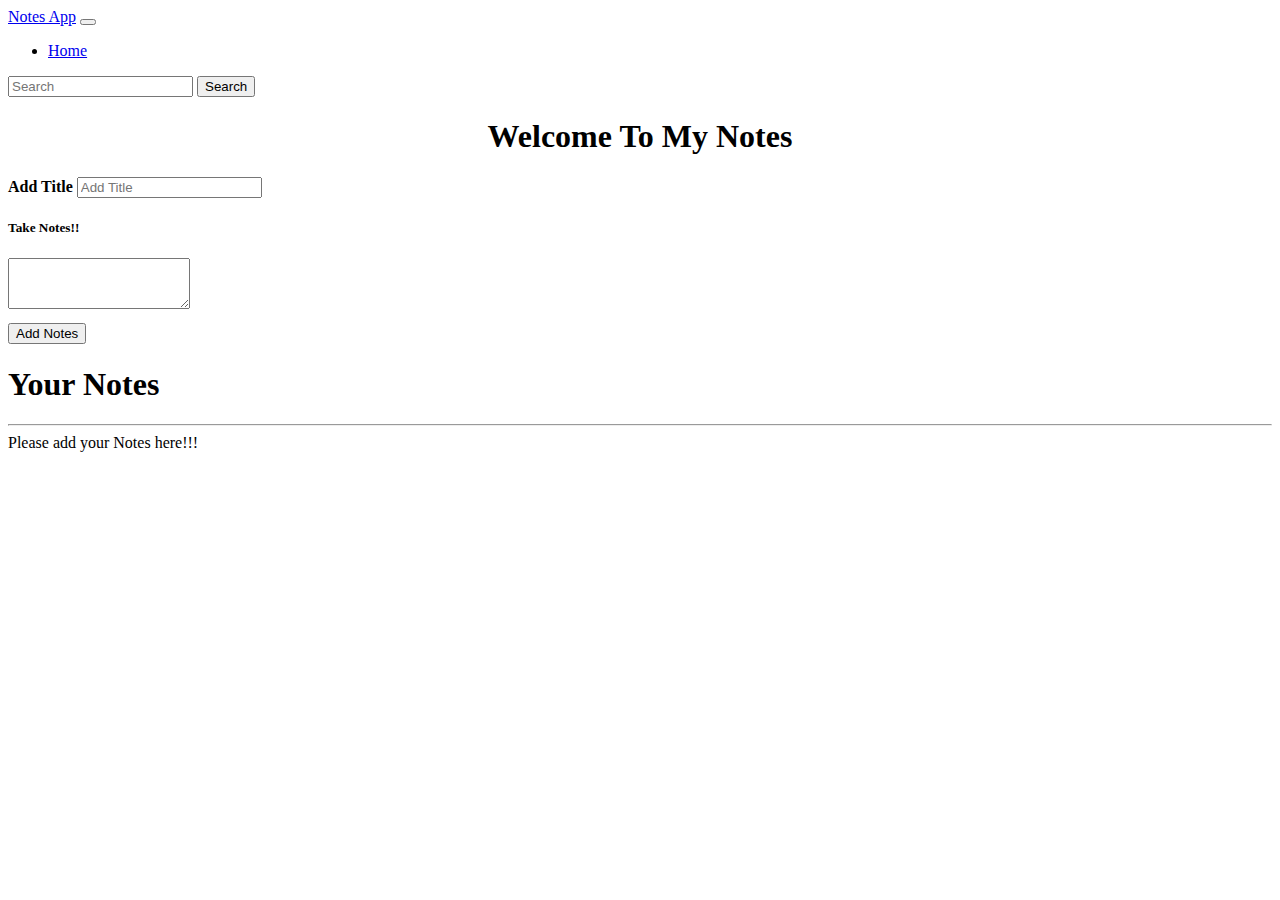
<file: index.html>
<!DOCTYPE html>
<html lang="en">

<head>
    <meta charset="UTF-8">
    <meta http-equiv="X-UA-Compatible" content="IE=edge">
    <meta name="viewport" content="width=device-width, initial-scale=1.0">
    <title>Notes App</title>
    <link href="https://cdn.jsdelivr.net/npm/bootstrap@5.1.3/dist/css/bootstrap.min.css" rel="stylesheet"
        integrity="sha384-1BmE4kWBq78iYhFldvKuhfTAU6auU8tT94WrHftjDbrCEXSU1oBoqyl2QvZ6jIW3" crossorigin="anonymous">

</head>

<body>
    <nav class="navbar navbar-expand-lg navbar-dark bg-dark">
        <div class="container-fluid">
            <a class="navbar-brand" href="#">Notes App</a>
            <button class="navbar-toggler" type="button" data-bs-toggle="collapse" data-bs-target="#navbarTogglerDemo02"
                aria-controls="navbarTogglerDemo02" aria-expanded="false" aria-label="Toggle navigation">
                <span class="navbar-toggler-icon"></span>
            </button>
            <div class="collapse navbar-collapse" id="navbarTogglerDemo02">
                <ul class="navbar-nav me-auto mb-2 mb-lg-0">
                    <li class="nav-item">
                        <a class="nav-link active" aria-current="page" href="#">Home</a>
                    </li>
                </ul>
                <form class="d-flex">
                    <input id="searchTxt" class="form-control me-2" type="search" placeholder="Search" aria-label="Search">
                    <button class="btn btn-outline-success" type="submit">Search</button>
                </form>
            </div>
        </div>
    </nav>
    <div class="container my-3"><h1 style="text-align: center;"> Welcome To My Notes </h1>
        <div class="card" >
            <div class="card-body">
                <div class="mb-3">
                    <label for="addTitle" class="form-label" style="font-weight: bold;">Add Title</label>
                    <input type="text" class="form-control" id="addTitle" placeholder="Add Title">
                  </div>
              <h5 class="card-title" style="font-weight:bold">Take Notes!!</h5>
              <div class="mb-3">
                <label for="textArea" class="form-label"></label>
                <textarea class="form-control" id="textArea" rows="3"></textarea>
              </div>
              <button class="btn btn-primary" id="addBtn" style="margin-top: 10px;">Add Notes</button>
            </div>
          </div>
          <h1>Your Notes</h1>
          <hr>
          <div id="notes" class="container-fluid row"></div>
          
    </div>


    <script src="https://cdn.jsdelivr.net/npm/bootstrap@5.1.3/dist/js/bootstrap.bundle.min.js"
        integrity="sha384-ka7Sk0Gln4gmtz2MlQnikT1wXgYsOg+OMhuP+IlRH9sENBO0LRn5q+8nbTov4+1p"
        crossorigin="anonymous"></script>
    <script src="https://cdn.jsdelivr.net/npm/@popperjs/core@2.10.2/dist/umd/popper.min.js"
        integrity="sha384-7+zCNj/IqJ95wo16oMtfsKbZ9ccEh31eOz1HGyDuCQ6wgnyJNSYdrPa03rtR1zdB"
        crossorigin="anonymous"></script>
    <script src="https://cdn.jsdelivr.net/npm/bootstrap@5.1.3/dist/js/bootstrap.min.js"
        integrity="sha384-QJHtvGhmr9XOIpI6YVutG+2QOK9T+ZnN4kzFN1RtK3zEFEIsxhlmWl5/YESvpZ13"
        crossorigin="anonymous"></script>
    <script src="./note.js"></script>

</body>

</html>
</file>
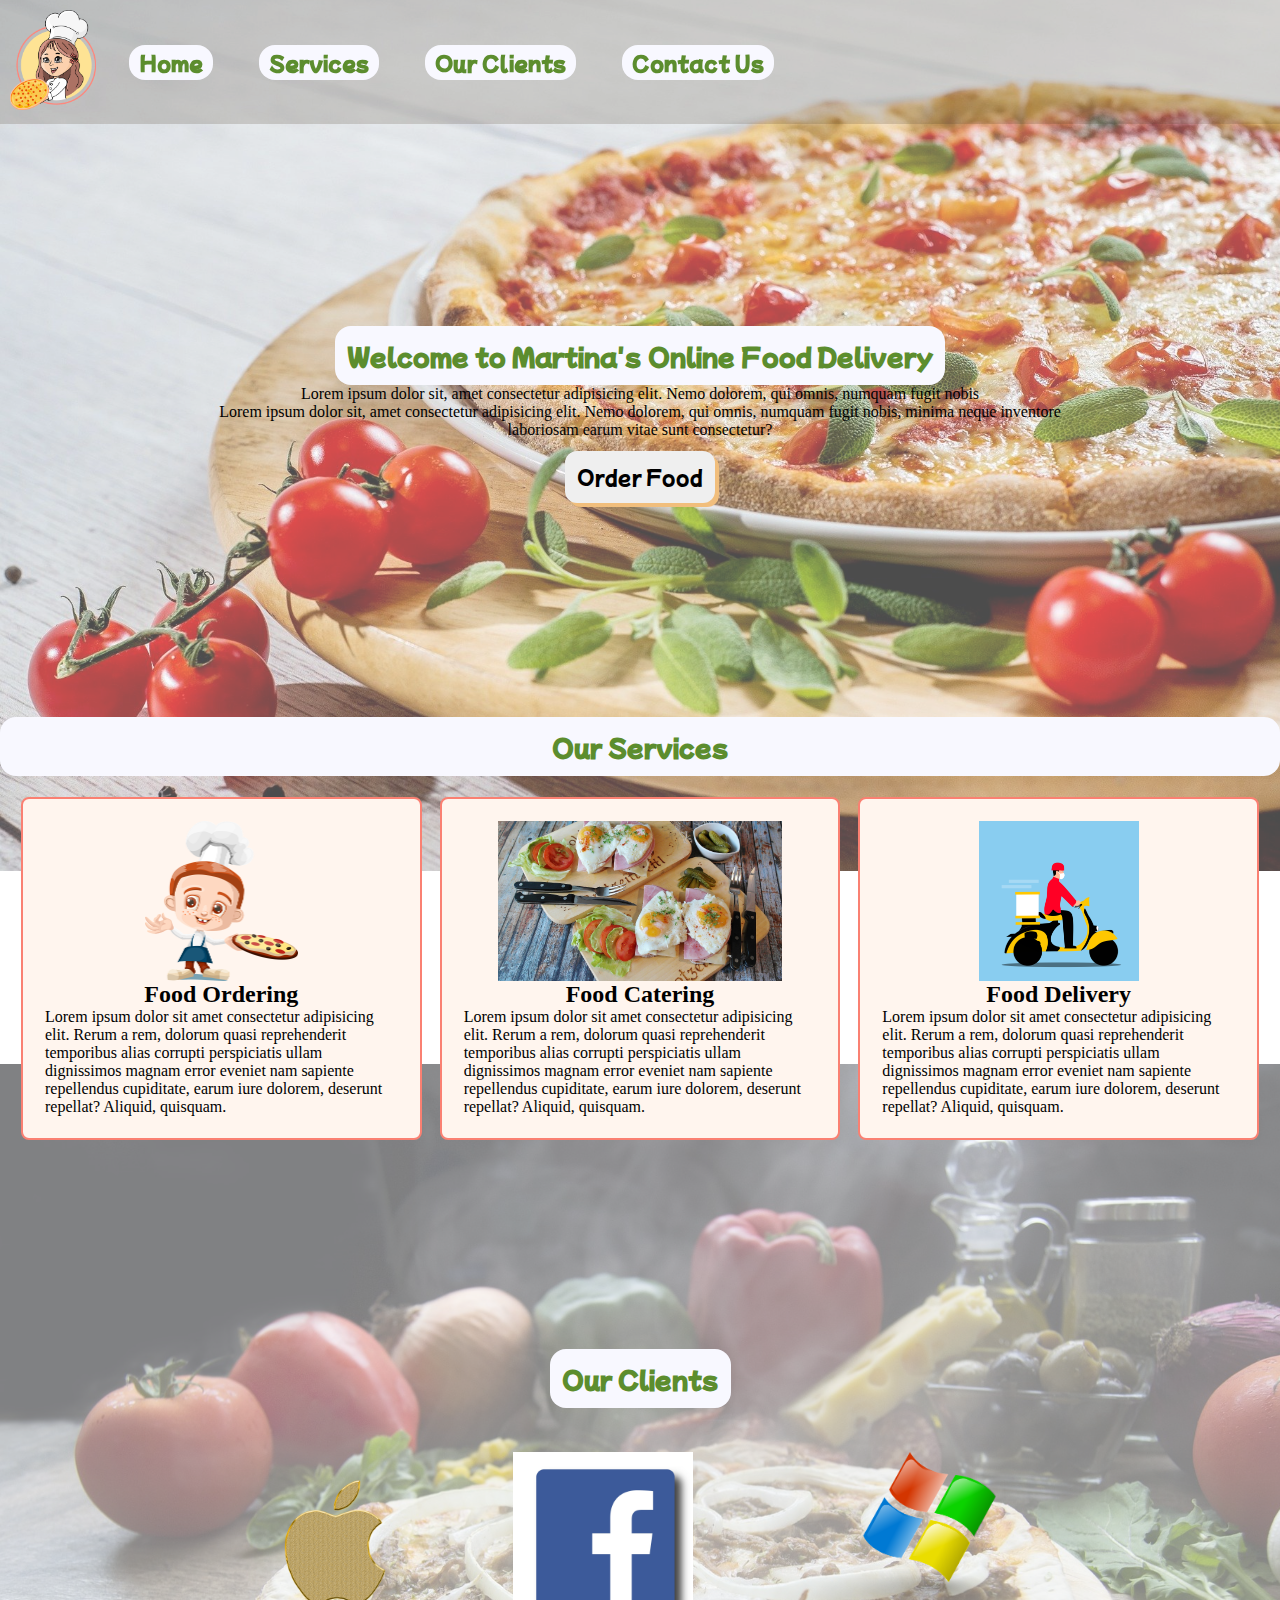
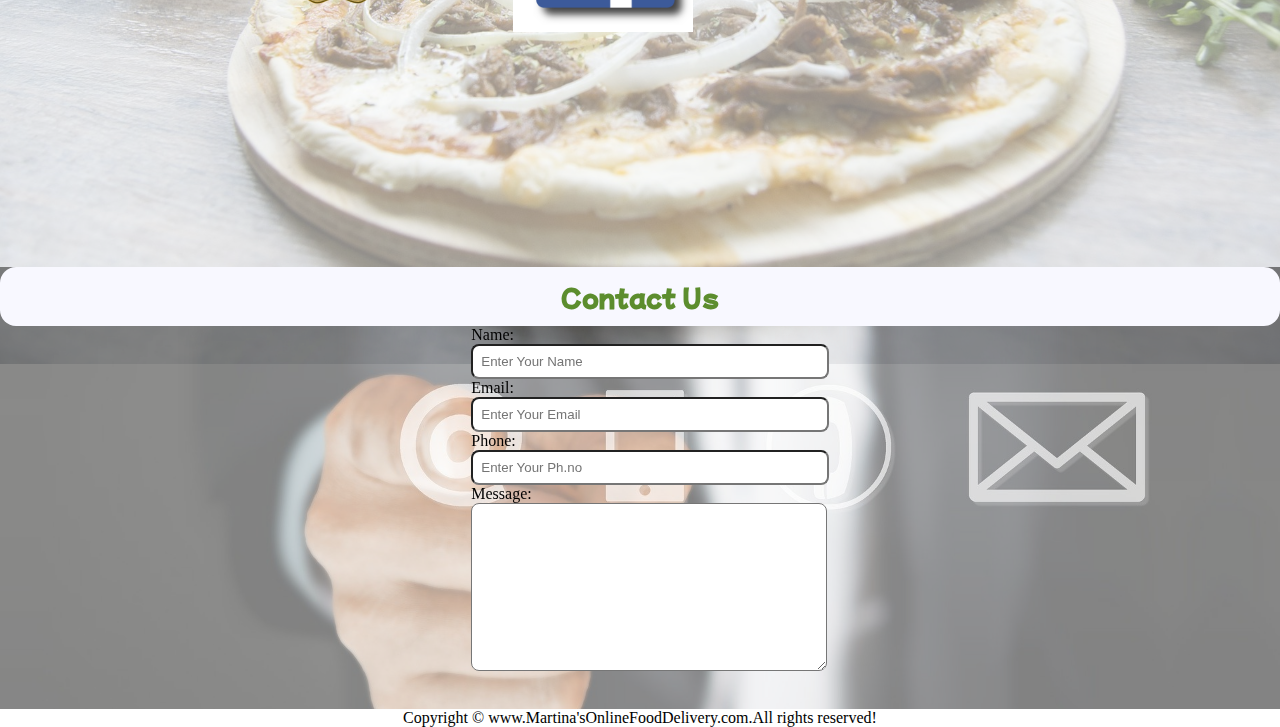
<file: Food@Delivery.html>
<!DOCTYPE html>
<html lang="en">

<head>
    <meta charset="UTF-8">
    <meta http-equiv="X-UA-Compatible" content="IE=edge">
    <meta name="viewport" content="width=device-width, initial-scale=1.0">
    <title>Best Online Food Delivery Services</title>
    <link rel="stylesheet" href="FoodStyle.css">
    <link rel="stylesheet" media="screen and (max-width: 1100px)" href="PhoneFoodDelivery.css">
    <link rel="preconnect" href="https://fonts.googleapis.com">
    <link rel="preconnect" href="https://fonts.gstatic.com" crossorigin>
    <link href="https://fonts.googleapis.com/css2?family=Mochiy+Pop+P+One&display=swap" rel="stylesheet">
    
</head>

<body>
    <nav id="navbar">
        <div id="logo">
            <img src="Chef.png" alt="Martina'sFoodDelivery.com">
        </div>
        <ul>
            <li class="item"><a href="#home">Home</a></li>
            <li class="item"><a href="#services-container">Services</a></li>
            <li class="item"><a href="#client-section">Our Clients</a></li>
            <li class="item"><a href="#contact">Contact Us</a></li>
        </ul>
    </nav>
    <section id="home">
        <h1 class="h-primary">Welcome to Martina's Online Food Delivery</h1>
        <p>Lorem ipsum dolor sit, amet consectetur adipisicing elit. Nemo dolorem, qui omnis, numquam fugit nobis</p>
        <p>Lorem ipsum dolor sit, amet consectetur adipisicing elit. Nemo dolorem, qui omnis, numquam fugit nobis,
            minima neque inventore laboriosam earum vitae sunt consectetur?</p>
        <button class="btn">Order Food</button>
    </section>
    <section id="services-container">
        <h1 class="h-primary center">Our Services</h1>
        <div id="services">
            <div class="box">
                <img src="Pizza.jpg" alt="">
                <h2 class="h-secondary center">Food Ordering</h2>
                <p>Lorem ipsum dolor sit amet consectetur adipisicing elit. Rerum a rem, dolorum quasi reprehenderit
                    temporibus alias corrupti perspiciatis ullam dignissimos magnam error eveniet nam sapiente
                    repellendus cupiditate, earum iure dolorem, deserunt repellat? Aliquid, quisquam.</p>
            </div>
            <div class="box">
                <img src="FoodCatering.jpg" alt="">
                <h2 class="h-secondary center">Food Catering</h2>
                <p>Lorem ipsum dolor sit amet consectetur adipisicing elit. Rerum a rem, dolorum quasi reprehenderit
                    temporibus alias corrupti perspiciatis ullam dignissimos magnam error eveniet nam sapiente
                    repellendus cupiditate, earum iure dolorem, deserunt repellat? Aliquid, quisquam.</p>
            </div>
            <div class="box">
                <img src="FoodDelivary.jpg" alt="">
                <h2 class="h-secondary center">Food Delivery</h2>
                <p>Lorem ipsum dolor sit amet consectetur adipisicing elit. Rerum a rem, dolorum quasi reprehenderit
                    temporibus alias corrupti perspiciatis ullam dignissimos magnam error eveniet nam sapiente
                    repellendus cupiditate, earum iure dolorem, deserunt repellat? Aliquid, quisquam.</p>
            </div>
        </div>
    </section>
    <secntion id="client-section">
        <h1 class="h-primary center">Our Clients</h1>
        <div id="clients">
            <div class="client-item">
                <img src="apple.png" alt="Our Client">
            </div>
            <div class="client-item">
                <img src="FB.jpg" alt="Our Client">
            </div>
            <div class="client-item">
                <img src="Microsoft.jpg" alt="Our Client">
            </div>
        </div>
    </secntion>
    <section id="contact">
        <h1 class="h-primary center">Contact Us</h1>
        <div id="contact-box">
            <form action="">
                <div>
                    <label for="name">Name: </label>
                    <input type="text" name="name" id="name" placeholder="Enter Your Name">

                </div>
                <div>
                    <label for="email">Email: </label>
                    <input type="email" name="email" id="email" placeholder="Enter Your Email">

                </div>
                <div>
                    <label for="phone">Phone: </label>
                    <input type="number" name="phone" id="phone" placeholder="Enter Your Ph.no">

                </div>
                <div>
                    <label for="message">Message: </label>
                    <textarea name="message" id="message" cols="30" rows="10"></textarea>

                </div>
            </form>
        </div>
    </section>
    <footer>
        <div class="center">
            Copyright &copy; www.Martina'sOnlineFoodDelivery.com.All rights reserved!
        </div>
    </footer>
</body>

</html>
</file>
<file: PhoneFoodDelivery.css>
/* Navigation */
#navbar{
    flex-direction: column;
}

#navbar ul li a{
    font-size: 10px;
    padding:0px 0px;
    padding-bottom: 8px;
    
}



/* Home */
#home{
    height:570px;
    /* width: 100px; */
    padding: 3px 37px;
}
#home::before{
    height:570px;
}
#home p{
    font-size: 15px;
}
#home h1{
    font-size: 16px;
}



/* Services */
#services{
    flex-direction: column;
}

#services .box { 
    padding: 14px;
    margin: 2px 0px; 
    margin-bottom: 200px;
}
/* Client */

#clients{
    flex-wrap: wrap;
}

#clients img{
    width:66px;
    padding:6px;
    height: auto;
    
}

#client-section::before{
    height: 570px;
    width: 438px
}


/* Contact Us */

#contact-box form{
    width:80%;
}


/* Footer */


/* Utility Classes */
.h-prinary{
font-size: 26px;
}
.btn{
    font-size: 13px;
    padding: 4px 8px;
}
</file>
<file: FoodStyle.css>
/* css reset */
*{
    margin: 0px;
    padding: 0px;
}

html{
    scroll-behavior: smooth;
}

/* CSS Variable */
:root{
    --navbar-height: 59px;
}

/* Navigation Bar */
#navbar{
    display: flex;
    align-items: center;
    position: sticky;
    top: 0px;
    left: 0px;
}

#navbar::before{
    content: "";
    background-color: rgb(78, 67, 47);
    position: absolute;
    height: 100%;
    width: 100%;
    z-index: -1;
    opacity: 0.2;
}
/* #navbar{
} */
/*Navigation Bar: Logo and Image */
#logo img{
    height: 100px;
    margin: 5px;
    padding: 5px;
    
}

#logo img:hover{
    transform: rotate(45deg);
}


/*Navigation Bar: List Item styling */

#navbar ul{
    display: flex;
}


#navbar ul li{
    list-style: none;
    font-size: 1.3rem;
}

#navbar ul li a:hover{
    background-color: blanchedalmond;
    color: blue;
}

#navbar ul li a{
    margin: 3px 23px;
    padding: 3px 10px;
    text-decoration: none;
    border-radius: 16px;
    font-size: 20px;
    color:rgb(92, 141, 46);
    font-weight: bold;
    font-family: 'Mochiy Pop P One', sans-serif;
    background-color: ghostwhite;
}

/* Home section */

#home{
    display: flex;
    flex-direction: column;
    padding:3px 200px;
    justify-content: center;
    align-items: center;
    height: 587px;
}
#home::before{
    content: "";
    background:url('./Food.jpg') no-repeat center center/cover;
    position: absolute;
    height: 100%;
    width: 100%;
    z-index: -1;
    opacity: 0.7;
}

/* Services Section */

#services{
    margin: 12px;
    display: flex;
}

#services .box{
    border: 2px solid salmon;
    /* display: flex; */
    padding: 22px;
    margin: 9px;
    border-radius: 8px;
    background-color: seashell;
}

#services .box img{
    height: 160px;
    display: block;
    margin: auto;
}

/* Client Section */

.client-item img{
    height: 180px;
}

#clients{
    display: flex;
    justify-content: center;
    align-items: center;
}

#client-section{
    display: flex;
    flex-direction: column;
    padding:3px 200px;
    justify-content: center;
    align-items: center;
    height: 700px;
}

.client-item{
    padding: 22px;
    margin: 22px;
}

#client-section::before{
    content: "";
    background:url('./clients.jpg') no-repeat center center/cover;
    position: absolute;
    height: 100%;
    width: 100%;
    z-index: -1;
    opacity: 0.5;
}

/* #client-section h1{
    font-size: 35px;
} */

/* Contact Section */
#contact{
    position: relative;
}

#contact::before{
    content: "";
    background:url('./Contactus.jpg') no-repeat center center/cover;
    position: absolute;
    height: 100%;
    width: 100%;
    z-index: -1;
    opacity: 0.5;
}

#contact-box{
    display: flex;
    align-items: center;
    justify-content: center;
    padding-bottom: 34px;
}

#contact-box input,
#contact-box textarea{
    width: 100%;
    padding:0.5rem;
    border-radius: 8px;
}

/* #contact-box form{
    
} */
/* Utility Class */



#home h1{
    /* color: black; */
    text-align: center;
}
#home p{
    color: black;
    text-align: center;
    font-size: 1rem;
    
}
/* Order Button */
.btn{
    margin: 12px;
    padding: 12px;
    border: burlywood;
    border-radius: 12px;
    font-size: 1.2rem;
    cursor: pointer;
    box-shadow: 4px 4px rgb(241, 190, 124);
    font-family: 'Mochiy Pop P One', sans-serif;
}

.btn:hover{
    background-color: rgb(104, 161, 51);
}

.h-primary{
    font-family: 'Mochiy Pop P One', sans-serif;
    font-size: 1.5rem;
    padding:12px;
    color: rgb(92, 141, 46);
    background-color: ghostwhite;
    border-radius: 16px;
}
.center{
    text-align: center;
}
</file>
